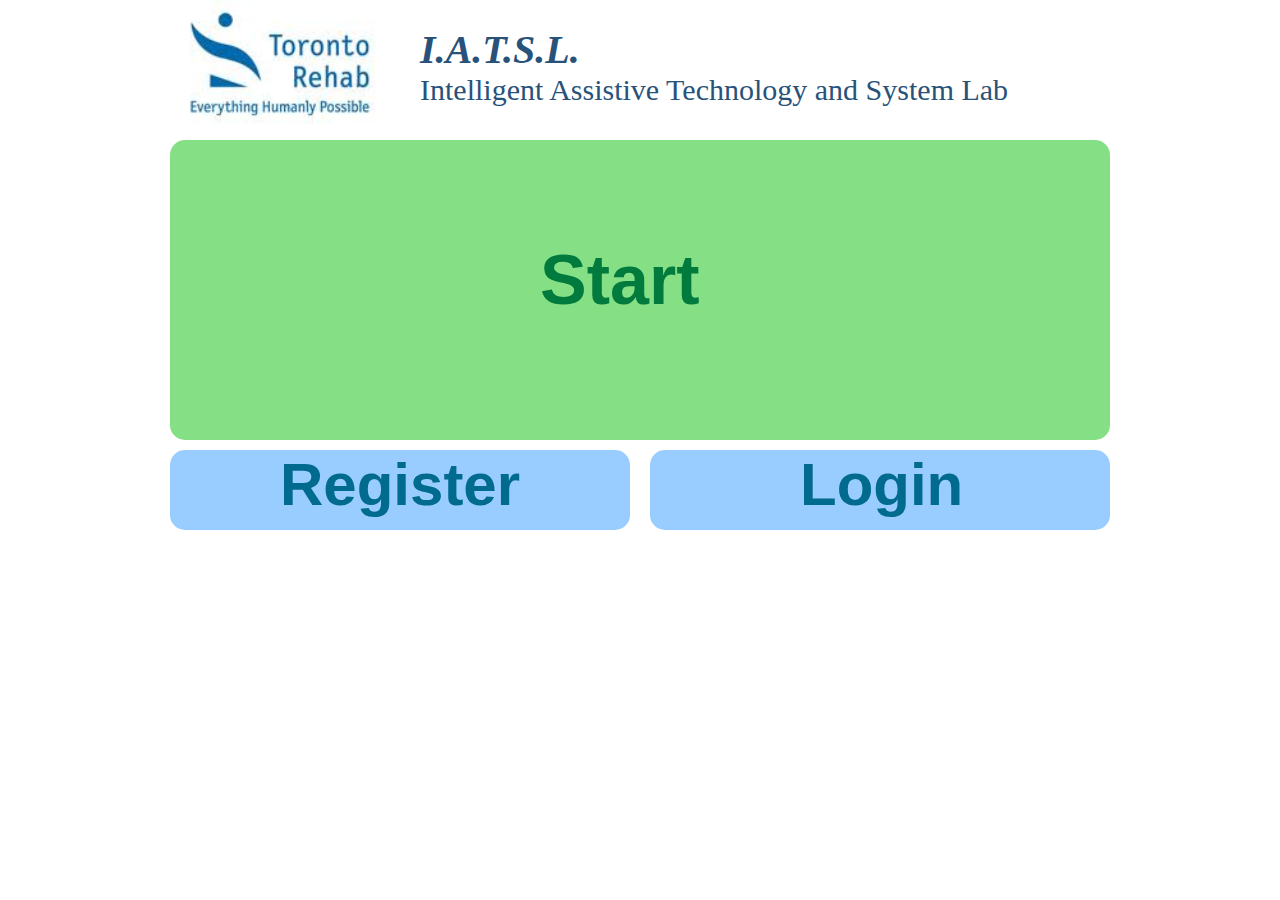
<file: template/welcome.html>
<!-- <header>
    <link rel="stylesheet" type="text/css" href="/static_media_alex/welcome.css" />
    <h1>Start</h1>
</header>

<section>
    <a id="login" href="/portal/">Login</a>
</section>

<section>
    <a id="register" href="/portal/">Register</a>
</section> -->

<!DOCTYPE html>
<html lang="en">
<head>
	<meta http-equiv="Content-Type" content="text/html; charset=UTF-8"> 
	<meta charset="utf-8"> 
	<title>welcome page</title> 
	<meta name="description" content="Creating a 16 columns Grid with Twitter Bootstrap. Learn with examples to create a Grid System in Twitter Bootstrap."> 
	<link href="/static_media_alex/bootstrap.css" rel="stylesheet"> 
	
	<!-- Harrison Style -->
	<link href="/static_media_alex/welcome.css" rel="stylesheet" type="text/css" /> 

	
</head>

<body>
	<!-- <div id="background_img"> -->
		<div class="container">
		
			<!-- LOGO + Title -->
			<div class = "row">
				<div class='span3'>
					<img border = "0" src = "/static_media_alex/Rehab_logo.jpeg" width = "250" height = "180">
				</div>
				<div class = "span9">
					<div id='rehab_title'> <!-- IATSL -->
						<b><em>I.A.T.S.L.</em></b>
						<br>
						<br>
						<p id="title"> <!-- full name of IATSL -->
							Intelligent Assistive Technology and System Lab
						</p>
					</div>
				</div>	
			</div>
		
			<!-- Start Button -->
			<div class="row">
				<section>
					<a href="/portal/">
						<div class='span12' id="start_button">
							<div id='start_inner'>
								<b>Start</b>
				    		</div>
						</div>
					</a>
				</sectoin>
			</div>


			<!-- Login + Register -->
			<div class="row">
				<section>
					<a href="/portal/register">
						<div class='span6 login_register_button'>
							<div id="login_register_inner_button_1">
								<b>Register</b>
					
							</div>
						</div>
					</a>
				</section>
				<section>
					<a href="/portal/">
						<div class='span6 login_register_button'>
							<div id="login_register_inner_button_2">
								<b>Login</b>
							</div>
						</div>
					</a>
				</section>		
			</div>
		</div>
	<!-- </div> -->
	<script type='text/javascript' src="/static_media_alex/jquery.js"></script>
	<script src="/static_media_alex/welcome.js"></script>
	</body>
</html>
</file>
<file: static_media_alex/welcome.css>
/*#login
{
    font-family:Arial;    
    font-size:20px;
}



#register
{
    font-family:Arial;    
    font-size:20px;
}*/

.row
{
	//border: 5px solid red;
}

.span4
{
	border: 1px solid red;
	margin-left:300px;
}

.login_register_button
{
	background-color:#99CCFF;
	margin-top:10px;
	border-radius: 15px;
	height:80px;
	color:#006B8F;
	cursor:pointer;
}

#login_register_inner_button_1
{
	margin-top:25px;
	margin-left:110px;
	font-size:60px;
}

#login_register_inner_button_2
{
	margin-top:25px;
	margin-left:150px;
	font-size:60px;
}

#start_button
{
	cursor:pointer;
	background-color:#85E085;
	height: 300px;
	border-radius: 15px;
}
#rehab_title
{
	height:100px;
	width:700px;
	margin-top:40px;
	margin-left:10px;
	font-size:40px;
	color:#29527A;
	font-family:"Times New Roman";
	font:center;
}

#title
{
	color: #29527A; 
	font-size:30px;
}

#start_inner
{
	color:#007A3D;
	margin-top:130px;
	margin-left:370px;
	font:center;
	font-size:70px;
}
/*#background_img
{
	background-image:url('/static_media_alex/Rehab_building.jpg');
	background-repeat:repeat-x;
}*/
</file>
